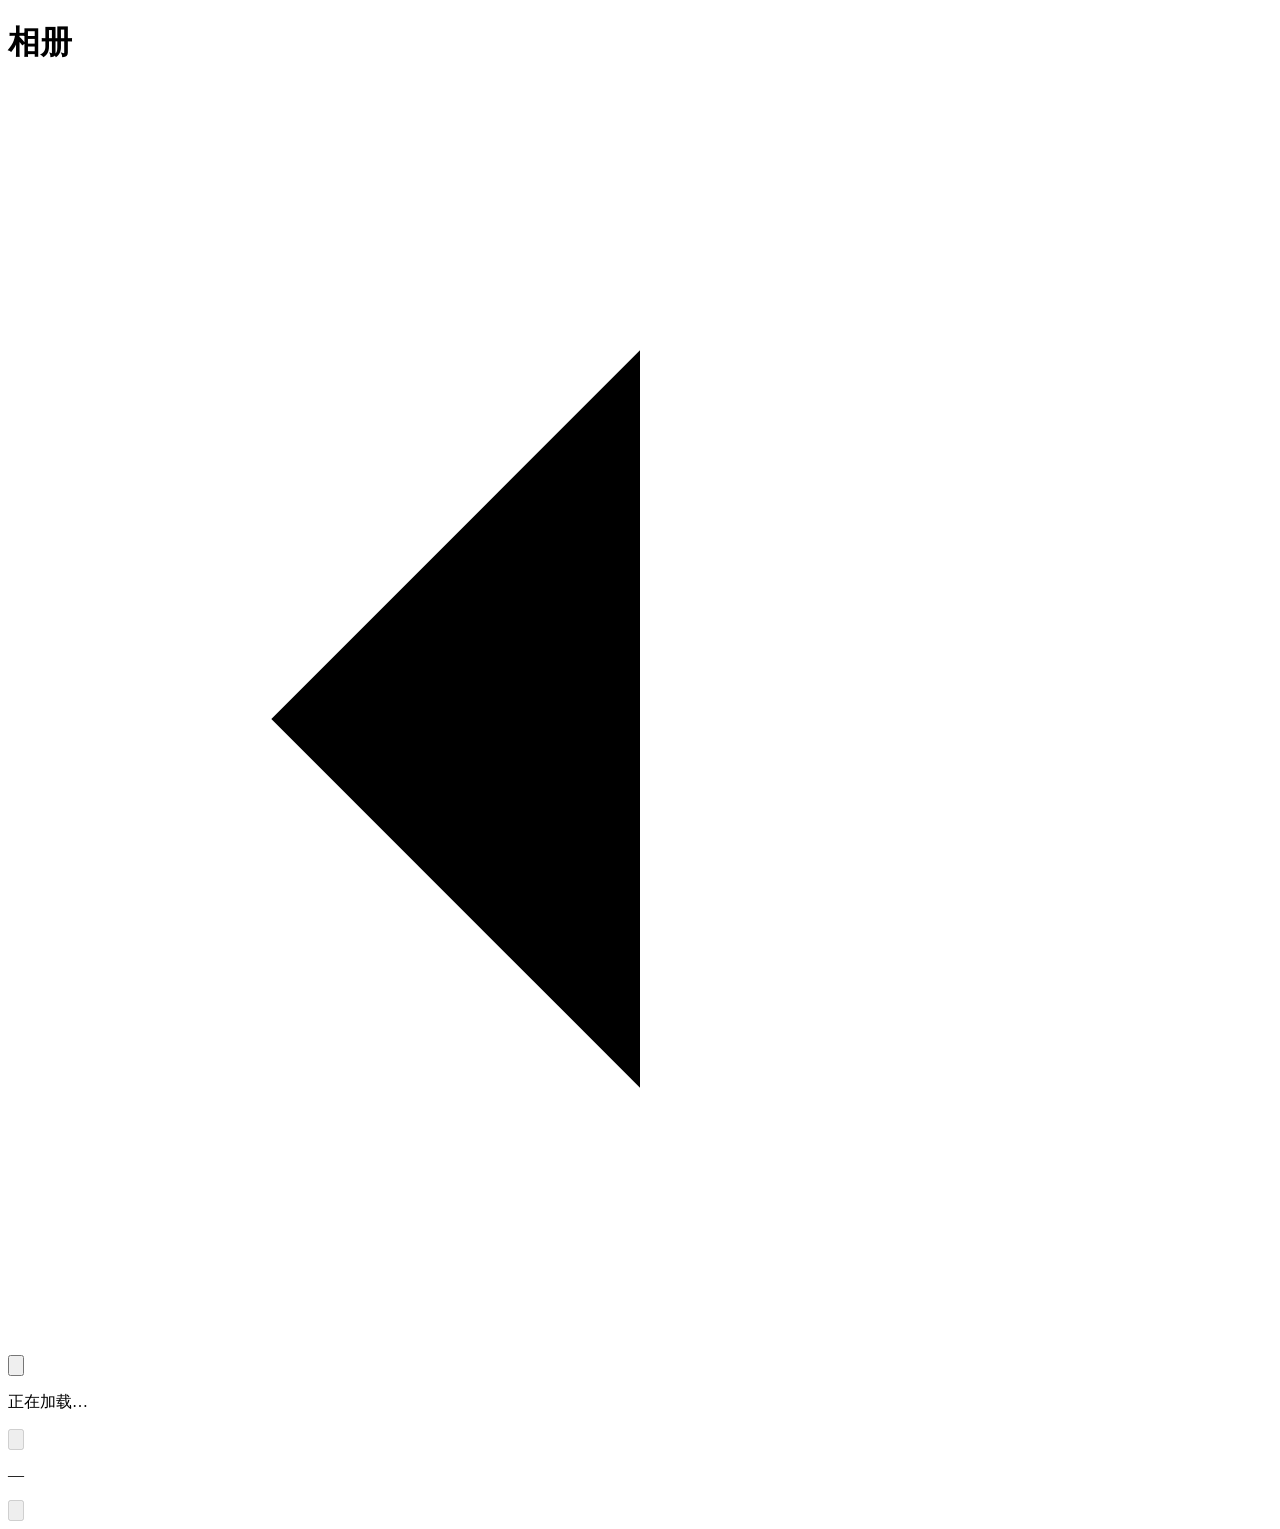
<file: src/main/resources/templates/album.html>
<!doctype html>
<html lang="zh-CN" xmlns:th="http://www.thymeleaf.org">
<head>
    <meta charset="UTF-8">
    <meta name="viewport" content="width=device-width, initial-scale=1.0">
    <title>BootFS</title>
    <link rel="icon" th:href="@{/favicon.ico}" sizes="any">
    <link rel="stylesheet" th:href="@{/themes.css}">
    <link rel="stylesheet" th:href="@{/album.css}">
    <script defer th:src="@{/security-utils.js}"></script>
    <script defer th:src="@{/i18n/en.js}"></script>
    <script defer th:src="@{/i18n.js}"></script>
    <script defer th:src="@{/album.js}"></script>
</head>
<body>
<main class="reader" aria-labelledby="reader-title" th:attr="data-pages-base=@{/api/album/},data-original-base=@{/p/}">
    <h1 id="reader-title" class="reader-visually-hidden" data-i18n>相册</h1>
    <a id="reader-back" class="reader-button reader-corner" th:href="@{/}" aria-label="返回" data-i18n-attrs="aria-label">
        <svg viewBox="0 0 24 24" aria-hidden="true"><path d="m12 5-7 7 7 7M5 12h14"/></svg>
    </a>
    <button id="reader-settings" class="reader-button reader-corner" type="button" aria-label="阅读设置"
            aria-haspopup="dialog" aria-controls="reader-drawer" aria-expanded="false" data-i18n-attrs="aria-label">
        <svg viewBox="0 0 24 24" aria-hidden="true">
            <path d="M4 8h4m4 0h8M4 16h8m4 0h4"/>
            <circle cx="10" cy="8" r="2"/><circle cx="14" cy="16" r="2"/>
        </svg>
    </button>

    <div id="reader-stage" class="reader-stage">
        <div id="reader-book" class="reader-book" role="group" aria-label="图片" data-i18n-attrs="aria-label"></div>
        <div id="reader-status" class="reader-status">
            <p id="reader-message" role="status" data-i18n>正在加载…</p>
            <button id="reader-retry" class="reader-button" type="button" aria-label="重试" data-i18n-attrs="aria-label" hidden>
                <svg viewBox="0 0 24 24" aria-hidden="true"><path d="M4 11a8 8 0 1 1 1.9 6.2M4 5v6h6"/></svg>
            </button>
        </div>
    </div>

    <nav class="reader-controls" aria-label="翻页" data-i18n-attrs="aria-label">
        <button id="reader-previous" class="reader-button" type="button" aria-label="上一页" data-i18n-attrs="aria-label" disabled>
            <svg viewBox="0 0 24 24" aria-hidden="true"><path d="m14.5 18-6-6 6-6"/></svg>
        </button>
        <p class="reader-position"><span id="reader-range" aria-live="polite" aria-atomic="true">—</span><span id="reader-total"></span></p>
        <button id="reader-next" class="reader-button" type="button" aria-label="下一页" data-i18n-attrs="aria-label" disabled>
            <svg viewBox="0 0 24 24" aria-hidden="true"><path d="m9.5 6 6 6-6 6"/></svg>
        </button>
    </nav>
</main>

<dialog id="reader-drawer" class="reader-drawer theme-card" aria-labelledby="reader-drawer-title">
    <div class="reader-drawer-content">
        <header class="reader-drawer-header">
            <h2 id="reader-drawer-title" data-i18n>阅读设置</h2>
            <form method="dialog">
                <button class="theme-icon-btn" type="submit" aria-label="关闭" data-i18n-attrs="aria-label" autofocus>
                    <svg viewBox="0 0 24 24" aria-hidden="true"><path d="m6 6 12 12M18 6 6 18"/></svg>
                </button>
            </form>
        </header>
        <label class="reader-option">
            <svg viewBox="0 0 24 24" aria-hidden="true"><path d="M12 6v14M12 6c-2.7-2-5.5-2.3-9-1.5v13c3.5-.8 6.3-.5 9 1.5 2.7-2 5.5-2.3 9-1.5v-13c-3.5-.8-6.3-.5-9 1.5Z"/></svg>
            <span data-i18n>漫画模式</span>
            <input id="reader-manga" type="checkbox" role="switch">
        </label>
        <label class="reader-option">
            <svg viewBox="0 0 24 24" aria-hidden="true">
                <rect x="3" y="4" width="18" height="16" rx="2"/>
                <circle cx="8.5" cy="9" r="1.5"/><path d="m4 18 5-5 3 3 4-5 5 5"/>
            </svg>
            <span data-i18n>原图模式</span>
            <input id="reader-original" type="checkbox" role="switch">
        </label>
    </div>
</dialog>
</body>
</html>
</file>
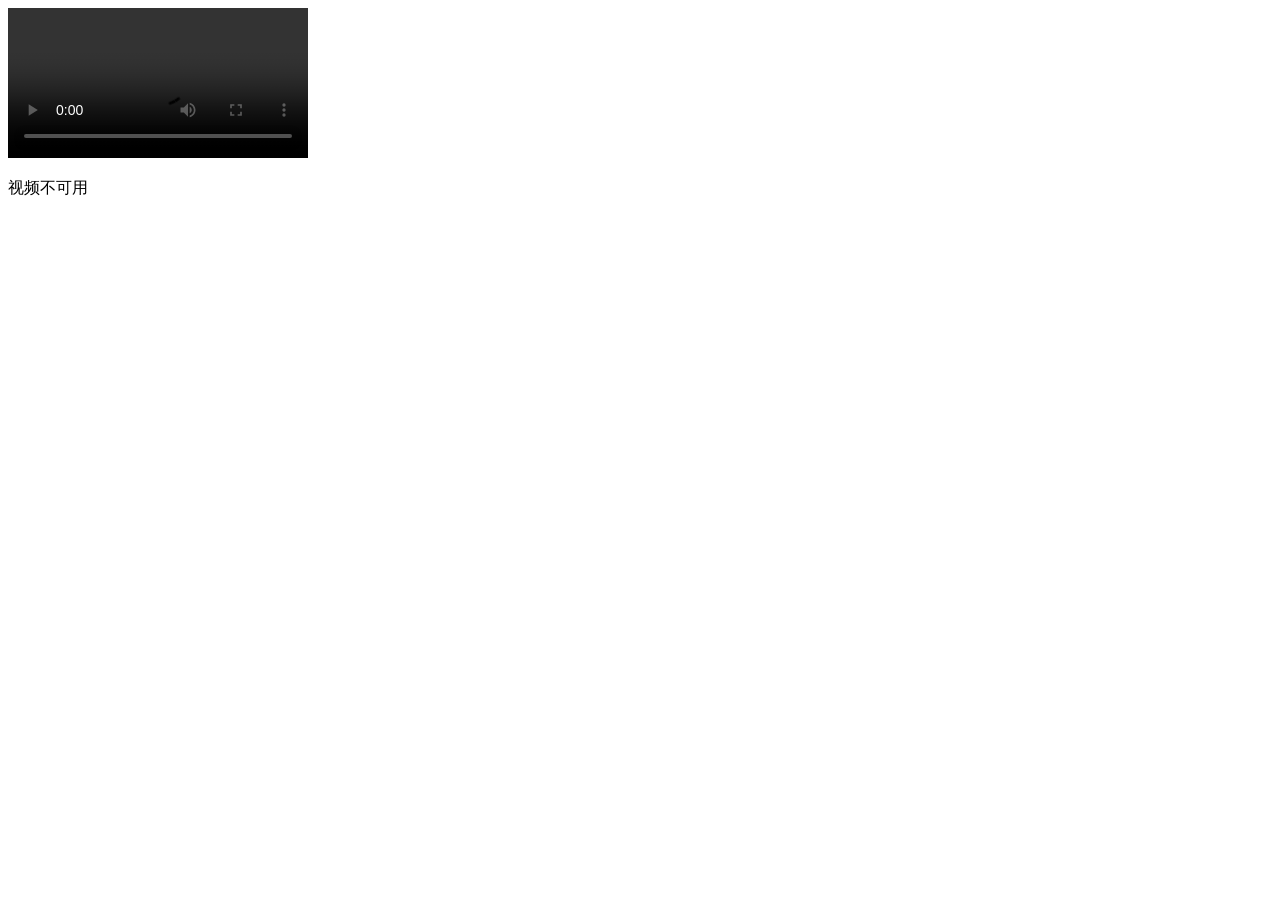
<file: src/main/resources/templates/video-player.html>
<!doctype html>
<html lang="zh-CN" xmlns:th="http://www.thymeleaf.org">

<head>
    <meta charset="UTF-8">
    <meta name="viewport" content="width=device-width, initial-scale=1.0">
    <title>BootFS</title>
    <link rel="icon" th:href="@{/favicon.ico}" sizes="any">
    <link th:if="${uuid != null}" rel="stylesheet" href="https://vjs.zencdn.net/8.23.4/video-js.min.css">
    <link rel="stylesheet" th:href="@{/video-player.css}">
    <script defer th:src="@{/security-utils.js}"></script>
    <script defer th:src="@{/i18n/en.js}"></script>
    <script defer th:src="@{/i18n.js}"></script>
    <script th:if="${uuid != null}" defer src="https://vjs.zencdn.net/8.23.4/video.min.js"></script>
</head>

<body>
    <video th:if="${uuid != null}" id="vjs-player" class="video-js vjs-big-play-centered" controls playsinline preload="metadata"
           data-setup='{"fill": true, "responsive": true}'>
        <source th:if="${hls}" th:src="@{/hls/{uuid}/playlist.m3u8(uuid=${uuid})}"
                type="application/x-mpegURL">
        <source th:unless="${hls}" th:src="@{/p/{uuid}(uuid=${uuid})}" type="video/mp4">
    </video>
    <p th:if="${uuid == null}" class="embed-empty" data-i18n>视频不可用</p>
</body>
</html>
</file>
